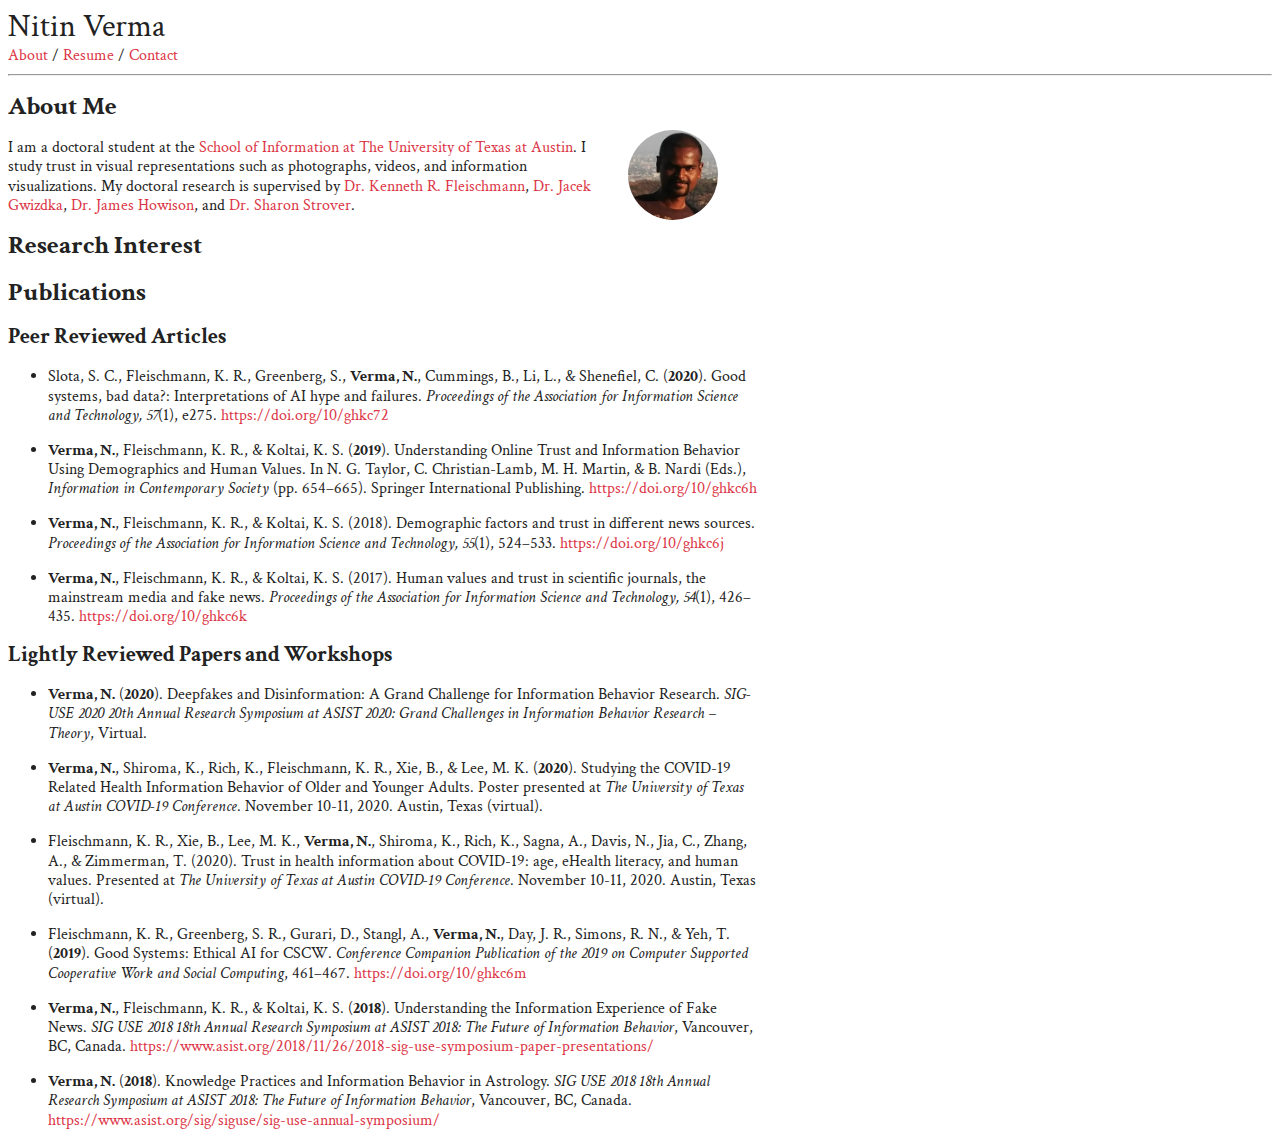
<file: index.html>
<!DOCTYPE html>
<html><head>
	<meta name="generator" content="Hugo 0.78.2" />
    <meta charset="utf-8">
    <meta name="viewport" content="width=device-width, initial-scale=1, shrink-to-fit=no">

    <title>About</title>
    <meta name="description" content="">
    <meta name="author" content=''>

    
        
    

    <link href="https://fonts.googleapis.com/css2?family=Inconsolata:wght@400;700&display=swap" rel="stylesheet">
    <link rel="preconnect" href="https://fonts.gstatic.com">
<link href="https://fonts.googleapis.com/css2?family=Crimson+Text&display=swap" rel="stylesheet"> 
	<link rel="stylesheet" href="https://cdn.jsdelivr.net/npm/bootstrap@4.5.3/dist/css/bootstrap.min.css" integrity="sha384-TX8t27EcRE3e/ihU7zmQxVncDAy5uIKz4rEkgIXeMed4M0jlfIDPvg6uqKI2xXr2" crossorigin="anonymous">

    
    <link rel="stylesheet" href="/sass/researcher.min.css">

    
</head>

    <body><div class="container mt-5">
    <nav class="navbar navbar-expand-sm flex-column flex-sm-row p-0">
        <a class="navbar-brand mr-sm-auto" href="http://nitv.github.io">Nitin Verma</a>
        <div class="navbar-nav flex-row">
            
                
                
                    <a class="nav-item nav-link" href="/">About</a>
                    
                        <span class="nav-item navbar-text mx-1">/</span>
                    
                
                    <a class="nav-item nav-link" href="/posts/resume.pdf">Resume</a>
                    
                        <span class="nav-item navbar-text mx-1">/</span>
                    
                
                    <a class="nav-item nav-link" href="/posts/contact">Contact</a>
                    
                
            
        </div>
    </nav>
</div>
<hr>
<div id="content">
<div class="container">
    <h2 id="about-me">About Me</h2>
<figure class="avatar">
    <img src="/nv_headshot.jpg"/> 
</figure>

<p>I am a doctoral student at the <a href="https://www.ischool.utexas.edu">School of Information at The University of Texas at Austin</a>. I study trust in visual representations such as photographs, videos, and information visualizations. My doctoral research is supervised by <a href="https://www.ischool.utexas.edu/people/people-details?PersonID=220">Dr. Kenneth R. Fleischmann</a>, <a href="https://www.ischool.utexas.edu/people/people-details?PersonID=227">Dr. Jacek Gwizdka</a>, <a href="https://www.ischool.utexas.edu/people/people-details?PersonID=175">Dr. James Howison</a>, and <a href="https://journalism.utexas.edu/faculty/sharon-strover">Dr. Sharon Strover</a>.</p>
<h2 id="research-interest">Research Interest</h2>
<insert text here>
<h2 id="publications">Publications</h2>
<h3 id="peer-reviewed-articles">Peer Reviewed Articles</h3>
<ul>
<li>
<p>Slota, S. C., Fleischmann, K. R., Greenberg, S., <strong>Verma, N.</strong>, Cummings, B., Li, L., &amp; Shenefiel, C. (<strong>2020</strong>). Good systems, bad data?: Interpretations of AI hype and failures. <em>Proceedings of the Association for Information Science and Technology, 57</em>(1), e275. <a href="https://doi.org/10/ghkc72">https://doi.org/10/ghkc72</a></p>
</li>
<li>
<p><strong>Verma, N.</strong>, Fleischmann, K. R., &amp; Koltai, K. S. (<strong>2019</strong>). Understanding Online Trust and Information Behavior Using Demographics and Human Values. In N. G. Taylor, C. Christian-Lamb, M. H. Martin, &amp; B. Nardi (Eds.), <em>Information in Contemporary Society</em> (pp. 654–665). Springer International Publishing. <a href="https://doi.org/10/ghkc6h">https://doi.org/10/ghkc6h</a></p>
</li>
<li>
<p><strong>Verma, N.</strong>, Fleischmann, K. R., &amp; Koltai, K. S. (2018). Demographic factors and trust in different news sources. <em>Proceedings of the Association for Information Science and Technology, 55</em>(1), 524–533. <a href="https://doi.org/10/ghkc6j">https://doi.org/10/ghkc6j</a></p>
</li>
<li>
<p><strong>Verma, N.</strong>, Fleischmann, K. R., &amp; Koltai, K. S. (2017). Human values and trust in scientific journals, the mainstream media and fake news. <em>Proceedings of the Association for Information Science and Technology, 54</em>(1), 426–435. <a href="https://doi.org/10/ghkc6k">https://doi.org/10/ghkc6k</a></p>
</li>
</ul>
<h3 id="lightly-reviewed-papers-and-workshops">Lightly Reviewed Papers and Workshops</h3>
<ul>
<li>
<p><strong>Verma, N.</strong> (<strong>2020</strong>). Deepfakes and Disinformation: A Grand Challenge for Information Behavior Research. <em>SIG-USE 2020 20th Annual Research Symposium at ASIST 2020: Grand Challenges in Information Behavior Research – Theory</em>, Virtual.</p>
</li>
<li>
<p><strong>Verma, N.</strong>, Shiroma, K., Rich, K., Fleischmann, K. R., Xie, B., &amp; Lee, M. K. (<strong>2020</strong>). Studying the COVID-19 Related Health Information Behavior of Older and Younger Adults. Poster presented at <em>The University of Texas at Austin COVID-19 Conference</em>. November 10-11, 2020. Austin, Texas (virtual).</p>
</li>
<li>
<p>Fleischmann, K. R., Xie, B., Lee, M. K., <strong>Verma, N.</strong>, Shiroma, K., Rich, K., Sagna, A., Davis, N., Jia, C., Zhang, A., &amp; Zimmerman, T. (2020). Trust in health information about COVID-19: age, eHealth literacy, and human values. Presented at <em>The University of Texas at Austin COVID-19 Conference</em>. November 10-11, 2020. Austin, Texas (virtual).</p>
</li>
<li>
<p>Fleischmann, K. R., Greenberg, S. R., Gurari, D., Stangl, A., <strong>Verma, N.</strong>, Day, J. R., Simons, R. N., &amp; Yeh, T. (<strong>2019</strong>). Good Systems: Ethical AI for CSCW. <em>Conference Companion Publication of the 2019 on Computer Supported Cooperative Work and Social Computing</em>, 461–467. <a href="https://doi.org/10/ghkc6m">https://doi.org/10/ghkc6m</a></p>
</li>
<li>
<p><strong>Verma, N.</strong>, Fleischmann, K. R., &amp; Koltai, K. S. (<strong>2018</strong>). Understanding the Information Experience of Fake News. <em>SIG USE 2018 18th Annual Research Symposium at ASIST 2018: The Future of Information Behavior</em>, Vancouver, BC, Canada. <a href="https://www.asist.org/2018/11/26/2018-sig-use-symposium-paper-presentations/">https://www.asist.org/2018/11/26/2018-sig-use-symposium-paper-presentations/</a></p>
</li>
<li>
<p><strong>Verma, N.</strong> (<strong>2018</strong>). Knowledge Practices and Information Behavior in Astrology. <em>SIG USE 2018 18th Annual Research Symposium at ASIST 2018: The Future of Information Behavior</em>, Vancouver, BC, Canada. <a href="https://www.asist.org/sig/siguse/sig-use-annual-symposium/">https://www.asist.org/sig/siguse/sig-use-annual-symposium/</a></p>
</li>
</ul>

</div>

        </div>
</body>
</html>
</file>
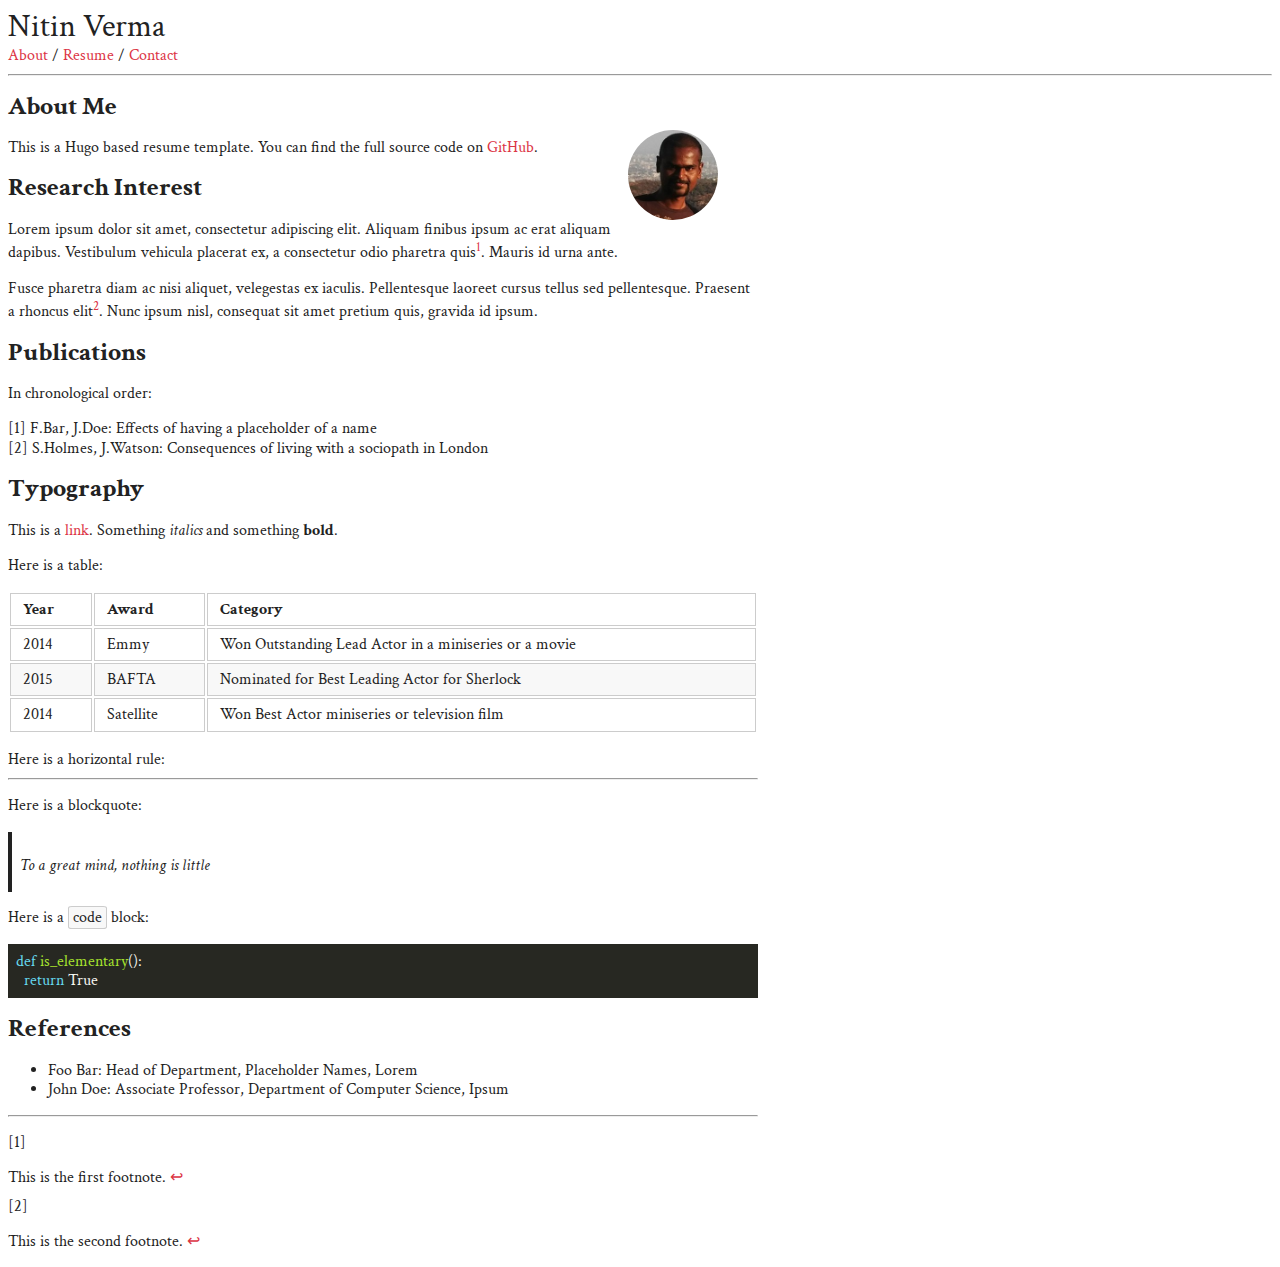
<file: _indexbkp/index.html>
<!DOCTYPE html>
<html><head>
    <meta charset="utf-8">
    <meta name="viewport" content="width=device-width, initial-scale=1, shrink-to-fit=no">

    <title>About</title>
    <meta name="description" content="">
    <meta name="author" content=''>

    
        
    

    <link href="https://fonts.googleapis.com/css2?family=Inconsolata:wght@400;700&display=swap" rel="stylesheet">
    <link rel="preconnect" href="https://fonts.gstatic.com">
<link href="https://fonts.googleapis.com/css2?family=Crimson+Text&display=swap" rel="stylesheet"> 
	<link rel="stylesheet" href="https://cdn.jsdelivr.net/npm/bootstrap@4.5.3/dist/css/bootstrap.min.css" integrity="sha384-TX8t27EcRE3e/ihU7zmQxVncDAy5uIKz4rEkgIXeMed4M0jlfIDPvg6uqKI2xXr2" crossorigin="anonymous">

    
    <link rel="stylesheet" href="/sass/researcher.min.css">

    
</head>

    <body><div class="container mt-5">
    <nav class="navbar navbar-expand-sm flex-column flex-sm-row p-0">
        <a class="navbar-brand mr-sm-auto" href="http://nitv.github.io">Nitin Verma</a>
        <div class="navbar-nav flex-row">
            
                
                
                    <a class="nav-item nav-link" href="/">About</a>
                    
                        <span class="nav-item navbar-text mx-1">/</span>
                    
                
                    <a class="nav-item nav-link" href="/posts/resume.pdf">Resume</a>
                    
                        <span class="nav-item navbar-text mx-1">/</span>
                    
                
                    <a class="nav-item nav-link" href="/posts/contact">Contact</a>
                    
                
            
        </div>
    </nav>
</div>
<hr>
<div id="content">
<div class="container">
    <h2 id="about-me">About Me</h2>
<figure class="avatar">
    <img src="/nv_headshot.jpg"/> 
</figure>

<p>This is a Hugo based resume template. You can find the full source code on
<a href="https://github.com/ojroques/hugo-researcher">GitHub</a>.</p>
<h2 id="research-interest">Research Interest</h2>
<p>Lorem ipsum dolor sit amet, consectetur adipiscing elit. Aliquam finibus ipsum
ac erat aliquam dapibus. Vestibulum vehicula placerat ex, a consectetur odio
pharetra quis<sup id="fnref:1"><a href="#fn:1" class="footnote-ref" role="doc-noteref">1</a></sup>. Mauris id urna ante.</p>
<p>Fusce pharetra diam ac nisi aliquet, velegestas ex iaculis. Pellentesque
laoreet cursus tellus sed pellentesque. Praesent a rhoncus elit<sup id="fnref:2"><a href="#fn:2" class="footnote-ref" role="doc-noteref">2</a></sup>. Nunc
ipsum nisl, consequat sit amet pretium quis, gravida id ipsum.</p>
<h2 id="publications">Publications</h2>
<p>In chronological order:</p>
<ol>
<li>F.Bar, J.Doe: Effects of having a placeholder of a name</li>
<li>S.Holmes, J.Watson: Consequences of living with a sociopath in London</li>
</ol>
<h2 id="typography">Typography</h2>
<p>This is a <a href="http://google.com">link</a>. Something <em>italics</em> and something <strong>bold</strong>.</p>
<p>Here is a table:</p>
<table>
<thead>
<tr>
<th>Year</th>
<th>Award</th>
<th>Category</th>
</tr>
</thead>
<tbody>
<tr>
<td>2014</td>
<td>Emmy</td>
<td>Won Outstanding Lead Actor in a miniseries or a movie</td>
</tr>
<tr>
<td>2015</td>
<td>BAFTA</td>
<td>Nominated for Best Leading Actor for Sherlock</td>
</tr>
<tr>
<td>2014</td>
<td>Satellite</td>
<td>Won Best Actor miniseries or television film</td>
</tr>
</tbody>
</table>
<p>Here is a horizontal rule:</p>
<hr>
<p>Here is a blockquote:</p>
<blockquote>
<p>To a great mind, nothing is little</p>
</blockquote>
<p>Here is a <code>code</code> block:</p>
<div class="highlight"><pre style="color:#f8f8f2;background-color:#272822;-moz-tab-size:4;-o-tab-size:4;tab-size:4"><code class="language-python" data-lang="python"><span style="color:#66d9ef">def</span> <span style="color:#a6e22e">is_elementary</span>():
  <span style="color:#66d9ef">return</span> True
</code></pre></div><h2 id="references">References</h2>
<ul>
<li>Foo Bar: Head of Department, Placeholder Names, Lorem</li>
<li>John Doe: Associate Professor, Department of Computer Science, Ipsum</li>
</ul>
<section class="footnotes" role="doc-endnotes">
<hr>
<ol>
<li id="fn:1" role="doc-endnote">
<p>This is the first footnote. <a href="#fnref:1" class="footnote-backref" role="doc-backlink">&#x21a9;&#xfe0e;</a></p>
</li>
<li id="fn:2" role="doc-endnote">
<p>This is the second footnote. <a href="#fnref:2" class="footnote-backref" role="doc-backlink">&#x21a9;&#xfe0e;</a></p>
</li>
</ol>
</section>

</div>

        </div>
</body>
</html>
</file>
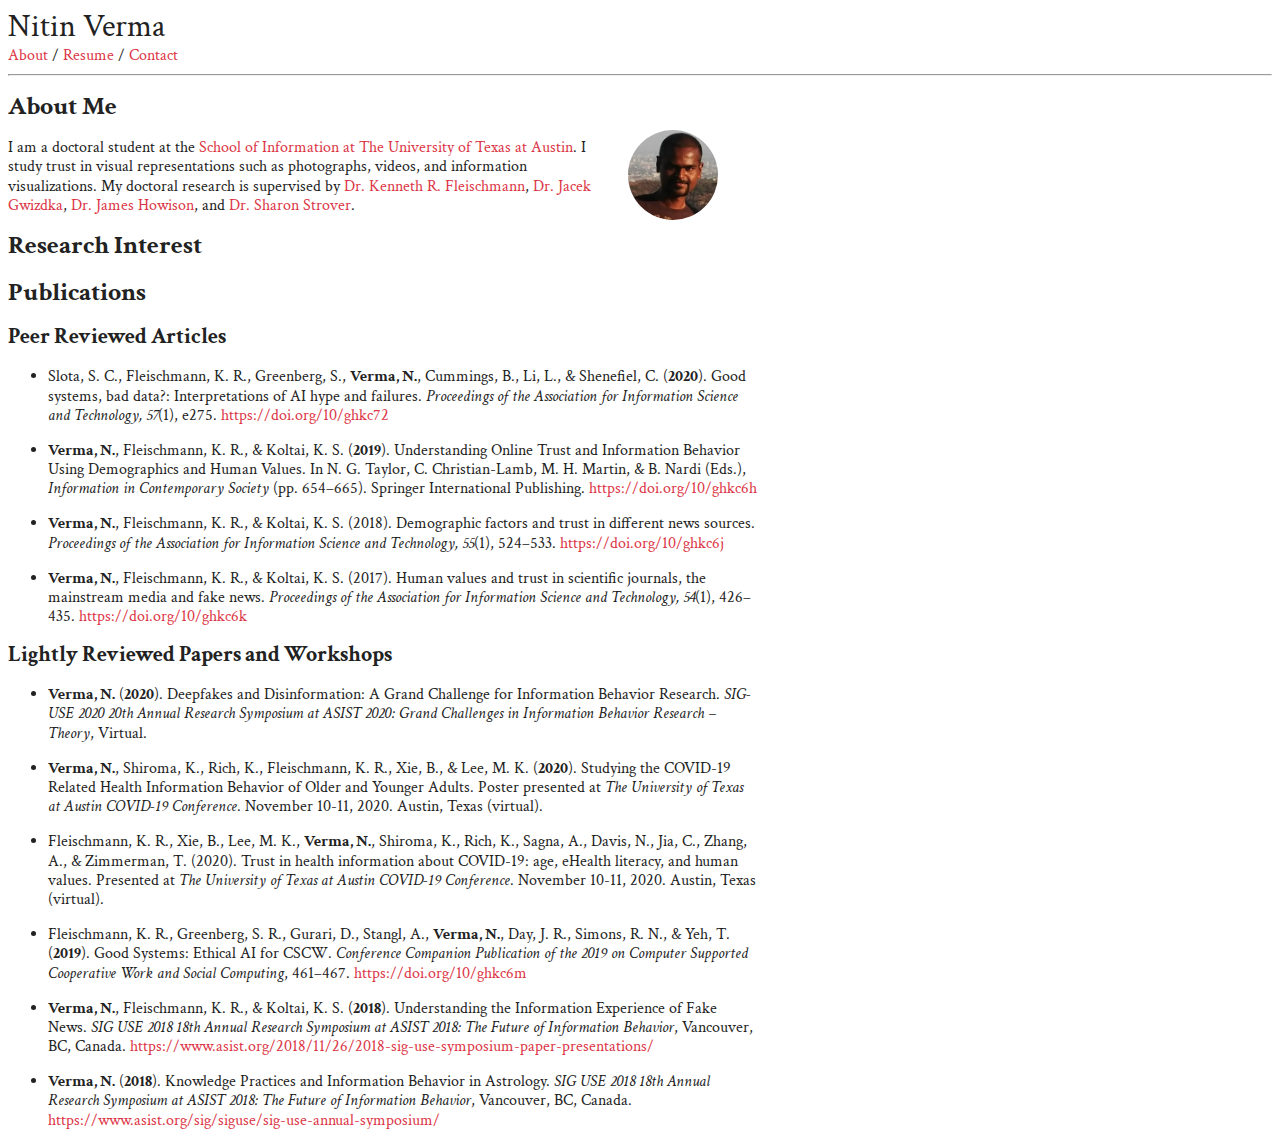
<file: posts/about/index.html>
<!DOCTYPE html>
<html><head>
    <meta charset="utf-8">
    <meta name="viewport" content="width=device-width, initial-scale=1, shrink-to-fit=no">

    <title>About</title>
    <meta name="description" content="">
    <meta name="author" content=''>

    
        
    

    <link href="https://fonts.googleapis.com/css2?family=Inconsolata:wght@400;700&display=swap" rel="stylesheet">
    <link rel="preconnect" href="https://fonts.gstatic.com">
<link href="https://fonts.googleapis.com/css2?family=Crimson+Text&display=swap" rel="stylesheet"> 
	<link rel="stylesheet" href="https://cdn.jsdelivr.net/npm/bootstrap@4.5.3/dist/css/bootstrap.min.css" integrity="sha384-TX8t27EcRE3e/ihU7zmQxVncDAy5uIKz4rEkgIXeMed4M0jlfIDPvg6uqKI2xXr2" crossorigin="anonymous">

    
    <link rel="stylesheet" href="/sass/researcher.min.css">

    
</head>

    <body><div class="container mt-5">
    <nav class="navbar navbar-expand-sm flex-column flex-sm-row p-0">
        <a class="navbar-brand mr-sm-auto" href="http://nitv.github.io">Nitin Verma</a>
        <div class="navbar-nav flex-row">
            
                
                
                    <a class="nav-item nav-link" href="/">About</a>
                    
                        <span class="nav-item navbar-text mx-1">/</span>
                    
                
                    <a class="nav-item nav-link" href="/posts/resume.pdf">Resume</a>
                    
                        <span class="nav-item navbar-text mx-1">/</span>
                    
                
                    <a class="nav-item nav-link" href="/posts/contact">Contact</a>
                    
                
            
        </div>
    </nav>
</div>
<hr>
<div id="content">
<div class="container">
    <h2 id="about-me">About Me</h2>
<figure class="avatar">
    <img src="/nv_headshot.jpg"/> 
</figure>

<p>I am a doctoral student at the <a href="https://www.ischool.utexas.edu">School of Information at The University of Texas at Austin</a>. I study trust in visual representations such as photographs, videos, and information visualizations. My doctoral research is supervised by <a href="https://www.ischool.utexas.edu/people/people-details?PersonID=220">Dr. Kenneth R. Fleischmann</a>, <a href="https://www.ischool.utexas.edu/people/people-details?PersonID=227">Dr. Jacek Gwizdka</a>, <a href="https://www.ischool.utexas.edu/people/people-details?PersonID=175">Dr. James Howison</a>, and <a href="https://journalism.utexas.edu/faculty/sharon-strover">Dr. Sharon Strover</a>.</p>
<h2 id="research-interest">Research Interest</h2>
<insert text here>
<h2 id="publications">Publications</h2>
<h3 id="peer-reviewed-articles">Peer Reviewed Articles</h3>
<ul>
<li>
<p>Slota, S. C., Fleischmann, K. R., Greenberg, S., <strong>Verma, N.</strong>, Cummings, B., Li, L., &amp; Shenefiel, C. (<strong>2020</strong>). Good systems, bad data?: Interpretations of AI hype and failures. <em>Proceedings of the Association for Information Science and Technology, 57</em>(1), e275. <a href="https://doi.org/10/ghkc72">https://doi.org/10/ghkc72</a></p>
</li>
<li>
<p><strong>Verma, N.</strong>, Fleischmann, K. R., &amp; Koltai, K. S. (<strong>2019</strong>). Understanding Online Trust and Information Behavior Using Demographics and Human Values. In N. G. Taylor, C. Christian-Lamb, M. H. Martin, &amp; B. Nardi (Eds.), <em>Information in Contemporary Society</em> (pp. 654–665). Springer International Publishing. <a href="https://doi.org/10/ghkc6h">https://doi.org/10/ghkc6h</a></p>
</li>
<li>
<p><strong>Verma, N.</strong>, Fleischmann, K. R., &amp; Koltai, K. S. (2018). Demographic factors and trust in different news sources. <em>Proceedings of the Association for Information Science and Technology, 55</em>(1), 524–533. <a href="https://doi.org/10/ghkc6j">https://doi.org/10/ghkc6j</a></p>
</li>
<li>
<p><strong>Verma, N.</strong>, Fleischmann, K. R., &amp; Koltai, K. S. (2017). Human values and trust in scientific journals, the mainstream media and fake news. <em>Proceedings of the Association for Information Science and Technology, 54</em>(1), 426–435. <a href="https://doi.org/10/ghkc6k">https://doi.org/10/ghkc6k</a></p>
</li>
</ul>
<h3 id="lightly-reviewed-papers-and-workshops">Lightly Reviewed Papers and Workshops</h3>
<ul>
<li>
<p><strong>Verma, N.</strong> (<strong>2020</strong>). Deepfakes and Disinformation: A Grand Challenge for Information Behavior Research. <em>SIG-USE 2020 20th Annual Research Symposium at ASIST 2020: Grand Challenges in Information Behavior Research – Theory</em>, Virtual.</p>
</li>
<li>
<p><strong>Verma, N.</strong>, Shiroma, K., Rich, K., Fleischmann, K. R., Xie, B., &amp; Lee, M. K. (<strong>2020</strong>). Studying the COVID-19 Related Health Information Behavior of Older and Younger Adults. Poster presented at <em>The University of Texas at Austin COVID-19 Conference</em>. November 10-11, 2020. Austin, Texas (virtual).</p>
</li>
<li>
<p>Fleischmann, K. R., Xie, B., Lee, M. K., <strong>Verma, N.</strong>, Shiroma, K., Rich, K., Sagna, A., Davis, N., Jia, C., Zhang, A., &amp; Zimmerman, T. (2020). Trust in health information about COVID-19: age, eHealth literacy, and human values. Presented at <em>The University of Texas at Austin COVID-19 Conference</em>. November 10-11, 2020. Austin, Texas (virtual).</p>
</li>
<li>
<p>Fleischmann, K. R., Greenberg, S. R., Gurari, D., Stangl, A., <strong>Verma, N.</strong>, Day, J. R., Simons, R. N., &amp; Yeh, T. (<strong>2019</strong>). Good Systems: Ethical AI for CSCW. <em>Conference Companion Publication of the 2019 on Computer Supported Cooperative Work and Social Computing</em>, 461–467. <a href="https://doi.org/10/ghkc6m">https://doi.org/10/ghkc6m</a></p>
</li>
<li>
<p><strong>Verma, N.</strong>, Fleischmann, K. R., &amp; Koltai, K. S. (<strong>2018</strong>). Understanding the Information Experience of Fake News. <em>SIG USE 2018 18th Annual Research Symposium at ASIST 2018: The Future of Information Behavior</em>, Vancouver, BC, Canada. <a href="https://www.asist.org/2018/11/26/2018-sig-use-symposium-paper-presentations/">https://www.asist.org/2018/11/26/2018-sig-use-symposium-paper-presentations/</a></p>
</li>
<li>
<p><strong>Verma, N.</strong> (<strong>2018</strong>). Knowledge Practices and Information Behavior in Astrology. <em>SIG USE 2018 18th Annual Research Symposium at ASIST 2018: The Future of Information Behavior</em>, Vancouver, BC, Canada. <a href="https://www.asist.org/sig/siguse/sig-use-annual-symposium/">https://www.asist.org/sig/siguse/sig-use-annual-symposium/</a></p>
</li>
</ul>

</div>

        </div>
</body>
</html>
</file>
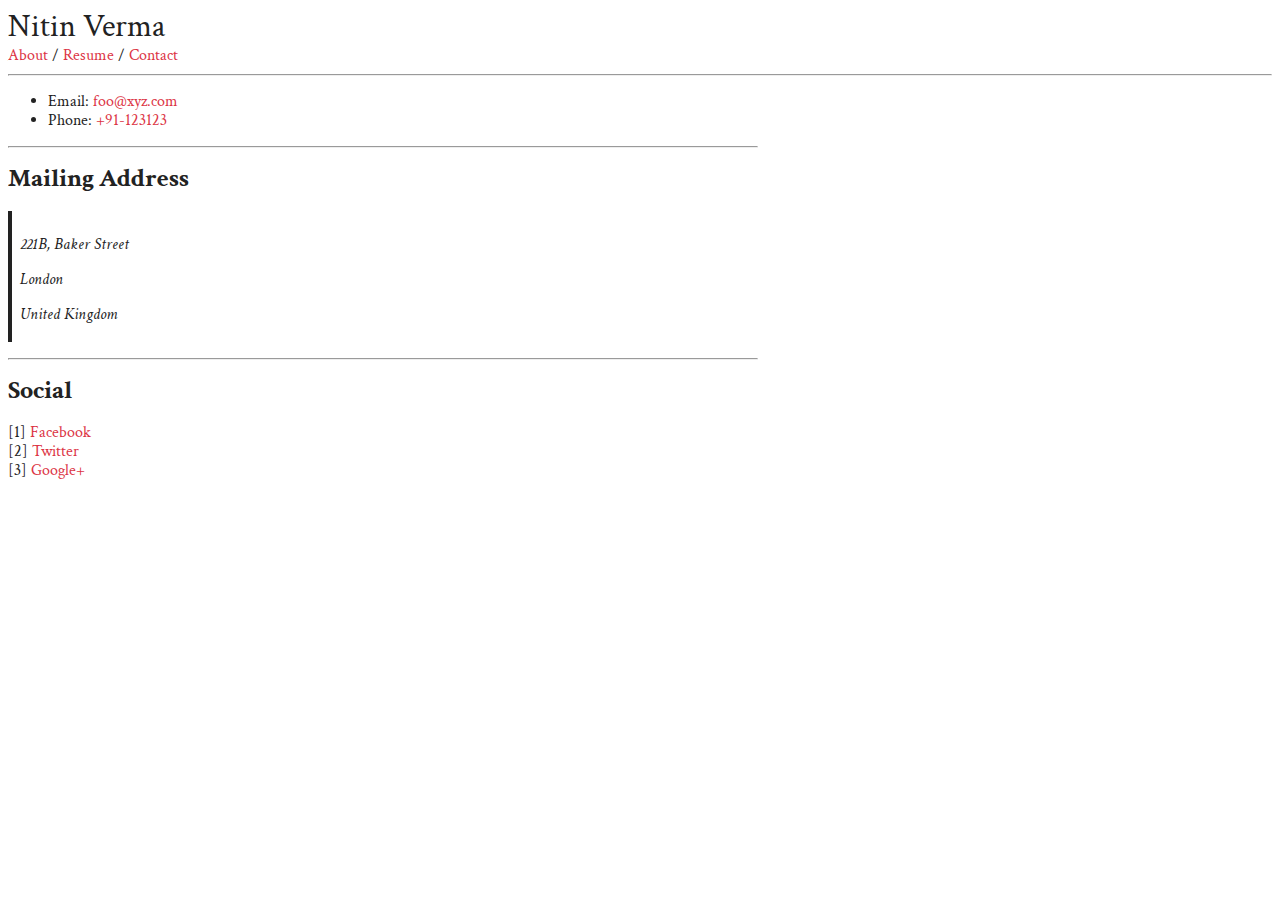
<file: posts/contact/index.html>
<!DOCTYPE html>
<html><head>
    <meta charset="utf-8">
    <meta name="viewport" content="width=device-width, initial-scale=1, shrink-to-fit=no">

    <title>Contact</title>
    <meta name="description" content="">
    <meta name="author" content=''>

    
        
    

    <link href="https://fonts.googleapis.com/css2?family=Inconsolata:wght@400;700&display=swap" rel="stylesheet">
    <link rel="preconnect" href="https://fonts.gstatic.com">
<link href="https://fonts.googleapis.com/css2?family=Crimson+Text&display=swap" rel="stylesheet"> 
	<link rel="stylesheet" href="https://cdn.jsdelivr.net/npm/bootstrap@4.5.3/dist/css/bootstrap.min.css" integrity="sha384-TX8t27EcRE3e/ihU7zmQxVncDAy5uIKz4rEkgIXeMed4M0jlfIDPvg6uqKI2xXr2" crossorigin="anonymous">

    
    <link rel="stylesheet" href="/sass/researcher.min.css">

    
</head>

    <body><div class="container mt-5">
    <nav class="navbar navbar-expand-sm flex-column flex-sm-row p-0">
        <a class="navbar-brand mr-sm-auto" href="http://nitv.github.io">Nitin Verma</a>
        <div class="navbar-nav flex-row">
            
                
                
                    <a class="nav-item nav-link" href="/">About</a>
                    
                        <span class="nav-item navbar-text mx-1">/</span>
                    
                
                    <a class="nav-item nav-link" href="/posts/resume.pdf">Resume</a>
                    
                        <span class="nav-item navbar-text mx-1">/</span>
                    
                
                    <a class="nav-item nav-link" href="/posts/contact">Contact</a>
                    
                
            
        </div>
    </nav>
</div>
<hr>
<div id="content">
<div class="container">
    <ul>
<li>Email: <a href="mailto:foo@xyz.com">foo@xyz.com</a></li>
<li>Phone: <a href="tel:+91-123123">+91-123123</a></li>
</ul>
<hr>
<h2 id="mailing-address">Mailing Address</h2>
<blockquote>
<p>221B, Baker Street</p>
<p>London</p>
<p>United Kingdom</p>
</blockquote>
<hr>
<h2 id="social">Social</h2>
<ol>
<li><a href="#">Facebook</a></li>
<li><a href="#">Twitter</a></li>
<li><a href="#">Google+</a></li>
</ol>

</div>

        </div>
</body>
</html>
</file>
<file: sass/researcher.min.css>
#content a,.nav-link{color:#dc3545;text-decoration:none}#content a *,.nav-link *{color:#dc3545}#content a:hover,.nav-link:hover{color:#dc3545;text-decoration:underline}#footer a,.navbar-brand{color:#222;text-decoration:none}#footer a *,.navbar-brand *{color:#222}#footer a:hover,.navbar-brand:hover{color:#222;text-decoration:underline}#content table td,#content table th{border:1px solid #ccc;padding:6px 12px;text-align:left}*{color:#222;font-family:crimson text;line-height:1.2}.container{max-width:750px}.navbar-brand{font-size:2rem}#content p{margin-bottom:.6rem}#content h1,#content h2,#content h3,#content h4,#content h5,#content h6{font-size:medium;font-weight:700;margin:1rem 0 .6rem}#content h1{font-size:1.8rem}#content h2{font-size:1.6rem}#content h3{font-size:1.4rem}#content h4{font-size:1.2rem}#content img{display:block;margin:1rem auto}#content .avatar>img{border-radius:50%;float:right;margin:-8px 0 0 16px;height:90px;width:90px}#content ol{counter-reset:list;list-style:none;padding-left:0}#content ol>li:before{content:"[" counter(list,decimal)"] ";counter-increment:list}#content ul{list-style:outside;padding-left:20;text-indent:-20}#content table{margin:1rem auto;width:100%}#content table th{font-weight:700}#content table tr:nth-child(2n){background-color:#f8f8f8}#content blockquote{border-left:4px solid;font-style:italic;margin:1rem 0;padding:8px}#content code{color:#222;background-color:#f8f8f8;border:1px solid #ccc;border-radius:10%;padding:0 4px}#content pre code{all:unset}#content .highlight{margin:1rem auto}#content .highlight>pre{padding:8px}
</file>
